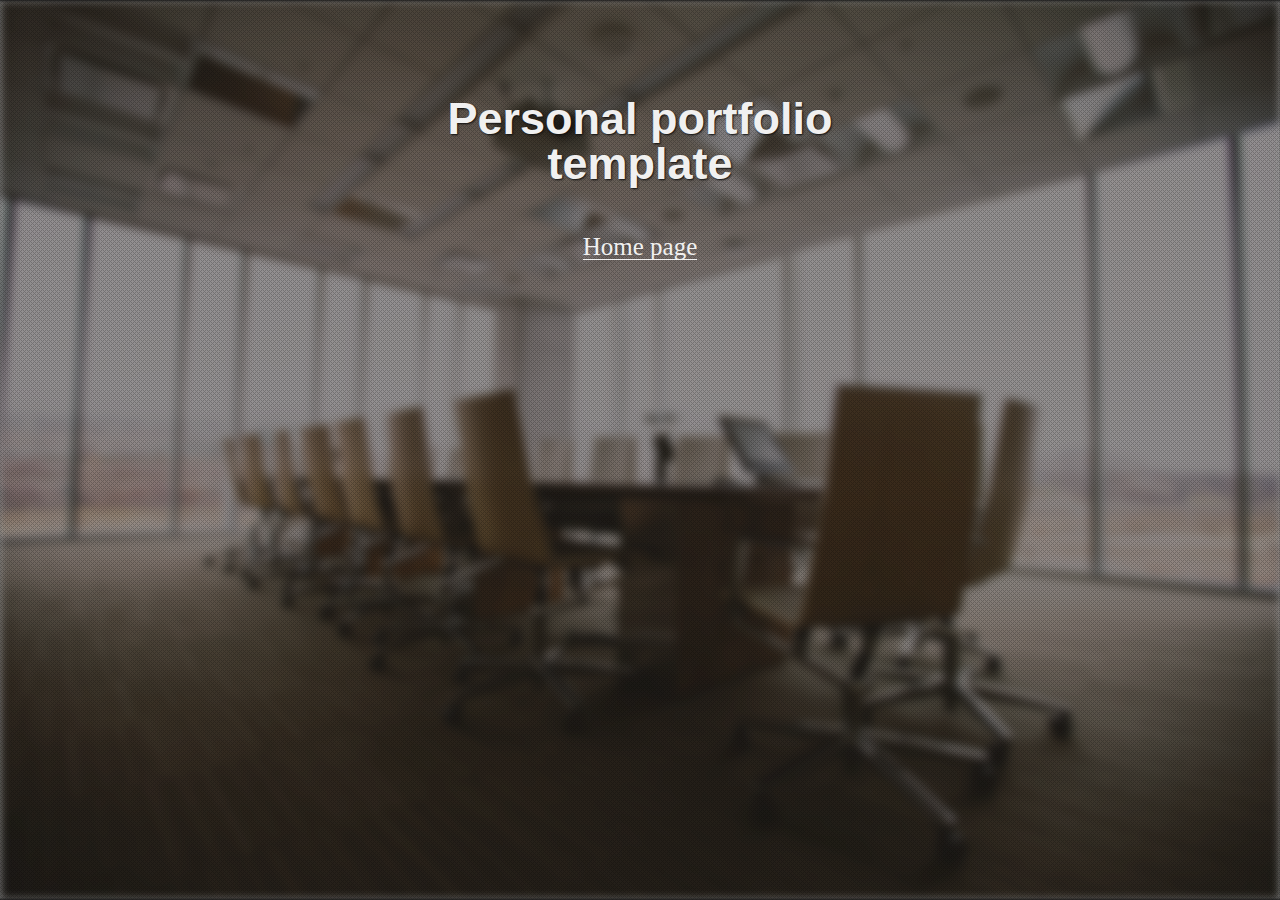
<file: build/index.html>
<!DOCTYPE html><html lang="en"><head><meta charset="utf-8"><meta http-equiv="X-UA-Compatible" content="IE=edge"><meta name="viewport" content="width=device-width,initial-scale=1"><title>Personal portfolio template</title></head><body><style>a,abbr,acronym,address,applet,article,aside,audio,b,big,blockquote,body,canvas,caption,center,cite,code,dd,del,details,dfn,div,dl,dt,em,embed,fieldset,figcaption,figure,footer,form,h1,h2,h3,h4,h5,h6,header,hgroup,html,i,iframe,img,input,ins,kbd,label,legend,li,mark,main,menu,nav,object,ol,output,p,pre,q,ruby,s,samp,section,small,span,strike,strong,sub,summary,sup,table,tbody,td,tfoot,th,thead,time,tr,tt,u,ul,var,video{-webkit-box-sizing:border-box;-moz-box-sizing:border-box;box-sizing:border-box;margin:0;padding:0;border:0}article,aside,details,figcaption,figure,footer,header,hgroup,main,menu,nav,section{display:block}nav ol,nav ul{list-style:none}blockquote,q{quotes:none}blockquote:after,blockquote:before,q:after,q:before{content:"";content:none}table{border-spacing:0;border-collapse:collapse}button,input[type=submit]{cursor:pointer}
      *::selection{
      	background: #f0f0f0;
      	color: #0f0f0f;
      }
      *::-moz-selection{
      	background: #f0f0f0;
      	color: #0f0f0f;
      }
      html, body{
      	width: 100%;
      	height: 100%;
      	margin: 0;
      	padding: 0;
      }
      body {
      	display: block;
      	position: relative;
      	overflow: hidden;
      	text-align: center;
      }
      .background {
      	position: absolute;
      	min-width: 100%;
      	min-height: 100%;
      }
      .background_gradient {
      	background: #ffa500;
      	background: -webkit-linear-gradient(170deg, #f1c40f, #ffa500);
      	   background: -moz-linear-gradient(170deg, #f1c40f, #ffa500);
      		 background: -o-linear-gradient(170deg, #f1c40f, #ffa500);
      			background: linear-gradient(170deg, #f1c40f, #ffa500);
      	background-attachment: fixed;
      }
      .background_image {
      	-webkit-background-size: cover;
      		 -o-background-size: cover;
      			background-size: cover;
      	background-position: center center;
      	background-repeat: no-repeat;
      	background-attachment: fixed;
      	background-image: url('static/images/bg/index_bg.jpg');
      }
      .background_blur {
      	filter: url('data:image/svg+xml;utf8,<svg version="1.1" xmlns="http://www.w3.org/2000/svg"><filter id="blur"><feGaussianBlur stdDeviation="5" /></filter></svg>#blur');
      	-webkit-filter: blur(5px);
      	filter: blur(5px);
      	filter: progid:DXImageTransform.Microsoft.Blur(PixelRadius='5');
      }
      .overlay {
      	position: relative;
      	width: 100%;
      	height: 100%;
      	min-height: 100%;
      	overflow: auto;
      }
      .overlay_dark {
      	background-color: transparent;
      	background-color: rgba(15, 15, 15, 0.45);
      	filter: progid:DXImageTransform.Microsoft.gradient(startColorstr=#4C000000,endColorstr=#4C000000);
      	zoom: 1;
      	background-image: url("[data-uri]");
      	background-repeat: repeat;
      	background-attachment: fixed;
      	box-shadow: inset 0 3px 3px -2px #0f0f0f, inset 0 -3px 3px -2px #0f0f0f;
      }
      .project {
      	display: block;
      	width: 100%;
      	max-width: 1200px;
      	min-height: 100%;
      	margin: 0 auto;
      	text-align: center;
      }
      .project__name {
      	display: block;
      	width: 100%;
      	max-width: 480px;
      	margin: 8% auto 4%;
      	padding: 0 2%;
      	font-family: Tahoma, Verdana, Arial, sans-serif;
      	font-size: 45px;
      	line-height: 1;
      	color: #f0f0f0;
      	text-align: center;
      }
      .project__name_middle {
      	margin-top: 20%;
      }
      .project__name_fit {
      	max-width: 100%;
      	font-size: 200px;
      }
      .project__name_shadow {
      	text-shadow: 1px 1px 2px #0f0f0f;
      }
      .project__list{
      	display: inline-block;
      	list-style: none;
      	color: #f0f0f0;
      	text-align: center;
      }
      .project__item{
      	position: relative;
      	font-family: Georgia, Times, "Times New Roman", serif;
      	font-size: 25px;
      	line-height: 1;
      	text-align: left;
      	color: #f0f0f0;
      }
      .project__item.is-checked:before{
      	content: "\2713";
      	position: absolute;
      	right: 100%;
      }
      .project__item ul,
      .project__item ol{
      	margin-left: 40px;
      	margin-bottom: 20px;
      	list-style: none;
      }
      .project__link{
      	display: inline-block;
      	margin-bottom: 20px;
      	color: #f0f0f0;
      	outline: none;
      	text-decoration: none;
      	white-space: nowrap;
      	border-bottom: 1px solid #f0f0f0;
      }
      .project__link_empty{
      	display: block;
      	cursor: default;
      	border: none;
      	color: #ccc;
      }
      .project__link:hover{
      	border-color: transparent;
      }</style><div class="background background_image background_blur"></div><div class="overlay overlay_dark"><main class="project"><h1 class="project__name project__name_shadow">Personal portfolio template</h1><ul class="project__list"><li class="project__item"><a class="project__link" href="home.html">Home page</a></li></ul></main></div><script>!function(){var n=function(n,t,e){n.addEventListener?n.addEventListener(t,e,!1):n.attachEvent("on"+t,e)},t=function(n,t){for(key in t)t.hasOwnProperty(key)&&(n[key]=t[key]);return n};window.fitText=function(e,i,o){if(e.length){var a=t({minFontSize:-1/0,maxFontSize:1/0},o),r=function(t){var e=i||1,o=function(){t.style.fontSize=Math.max(Math.min(t.clientWidth/(10*e),parseFloat(a.maxFontSize)),parseFloat(a.minFontSize))+"px"};o(),n(window,"resize",o)};if(e.length)for(var f=0;f<e.length;f++)r(e[f]);else r(e);return e}}}(),function(){window.fitText(document.getElementsByClassName("project__name_fit"),1)}();</script></body></html>
</file>
